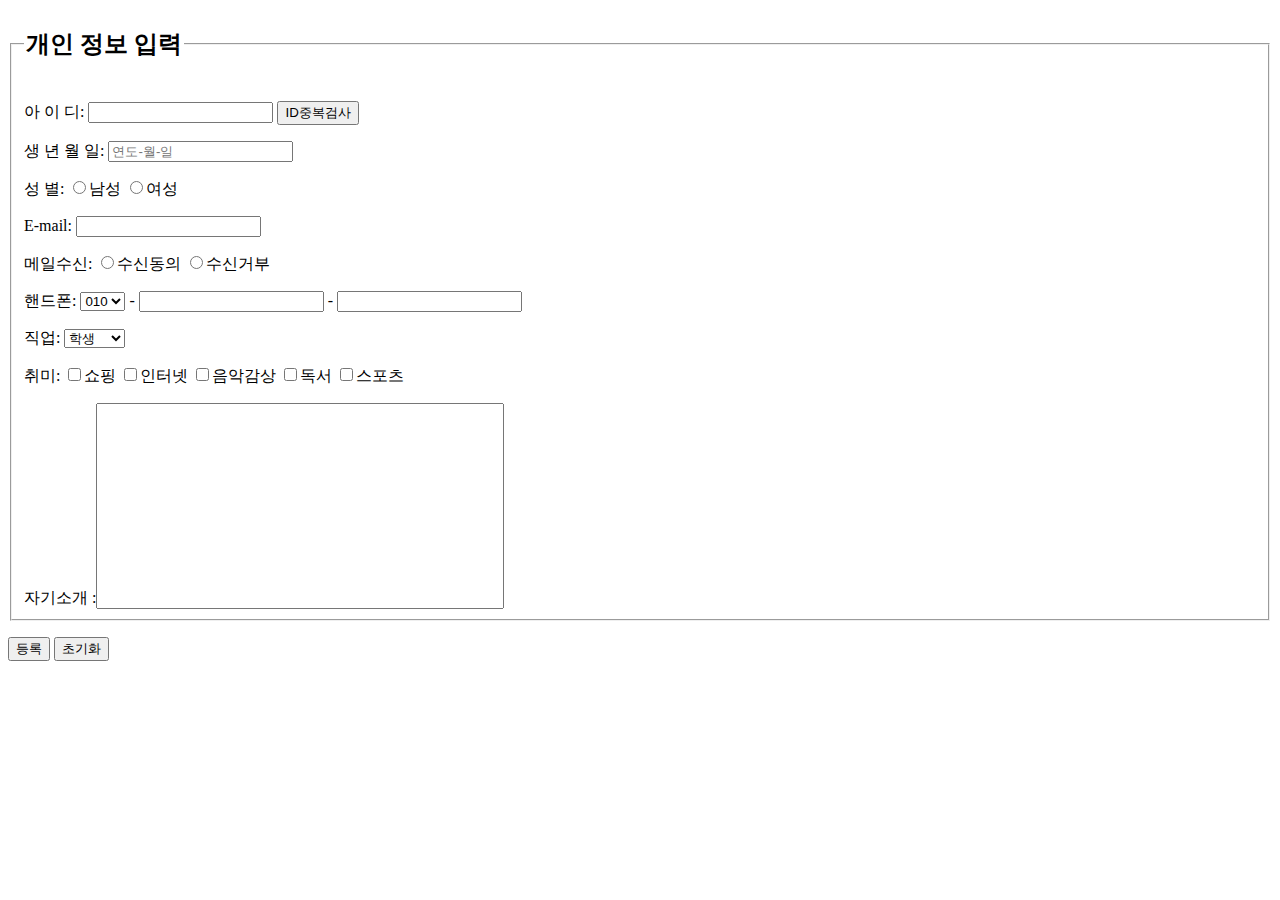
<file: q01.html>
<!DOCTYPE html>
<html lang="en">
<head>
    <meta charset="UTF-8">
    <meta name="viewport" content="width=device-width, initial-scale=1.0">
    <link rel="stylesheet" type="text/css" href="./q01.css">
    <title>Document</title>
</head>
<body>
    <form>
    <fieldset>
    <legend><h2>개인 정보 입력</h2></legend>
        <p>아 이 디: <input type="text" name="ID"> <button>ID중복검사</button></p>
        <p>생 년 월 일: <input type="number" placeholder="연도-월-일"> </p>
        <p>성 별: <input type="radio" name="sex" value="male">남성
            <input type="radio" name="sex" value="female">여성</p>
        <p>E-mail: <input type="text" name="e-mail"> </p>
        <p>메일수신: <input type="radio" name="mail" value="agree">수신동의
            <input type="radio" name="mail" value="disagree">수신거부 </p>
        <p>핸드폰: <select name="cell phone number">
                    <option value="1" selected>010</option>
                    <option value="2">011</option> 
                    </select>
                    <span>-</span> 
                    <input type="number"> - <input type="number">
                   </p>
        <p>직업: <select name="job">
                    <option value="1" selected>학생</option>>
                    <option value="2">회사원</option>
                 </select></p>
        <p>취미: <input type="checkbox" name="shopping" value="shopping">쇼핑
             <input type="checkbox" name="internet" value="internet">인터넷
             <input type="checkbox" name="music" value="music">음악감상
             <input type="checkbox" name="reading" value="reading">독서
             <input type="checkbox" name="sports" value="sports">스포츠 </p>
        
            <div class="intro">
                <span>자기소개 :</span> 
                <input type="text" style="width: 400px; height: 200px;">
            </div>    
    </fieldset>
</form>
        <p></p>
        <input type="submit" value="등록"> <input type="reset" value="초기화">
</body>
</html>
</file>
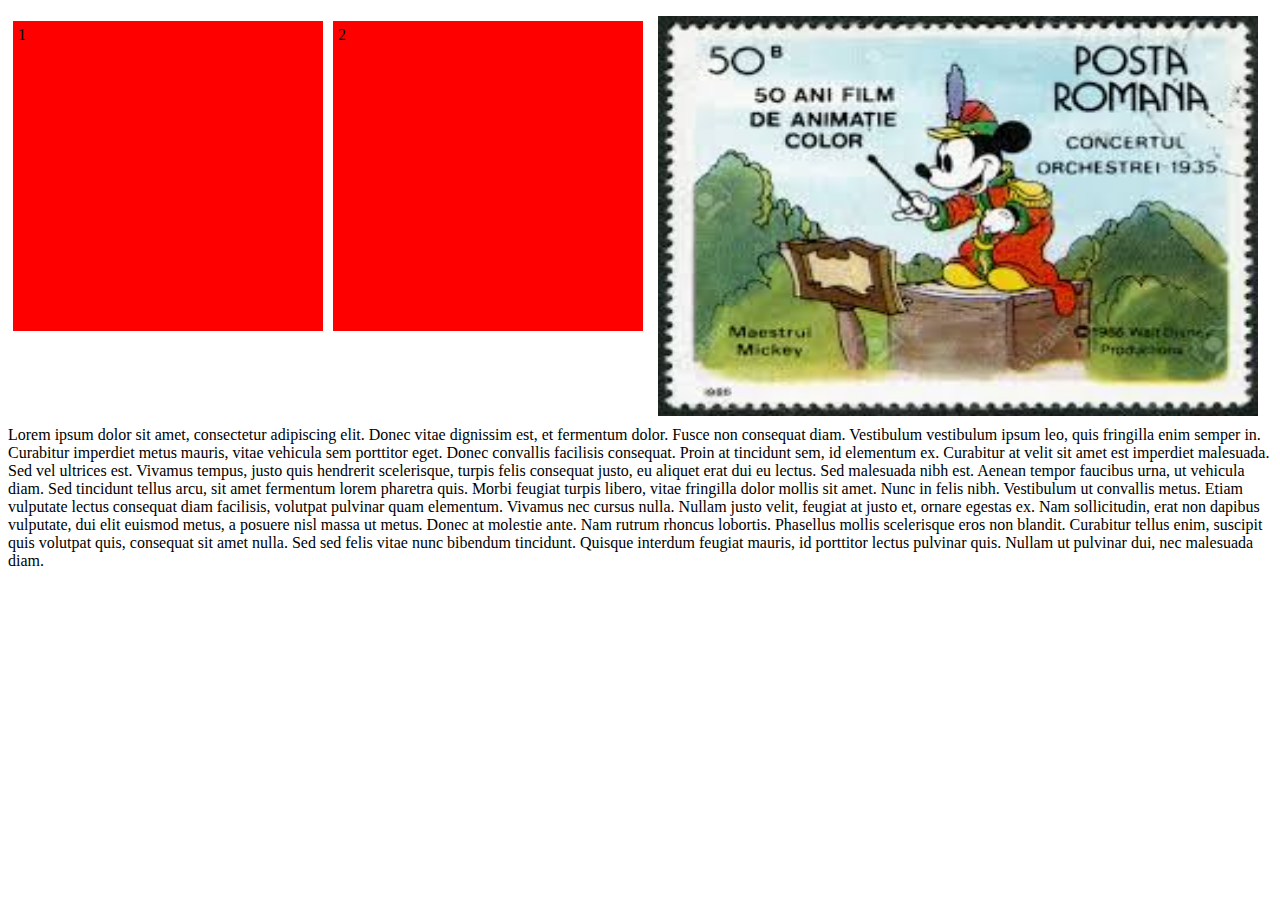
<file: q02.html>
<!DOCTYPE html>
<html lang="en">
<head>
    <meta charset="UTF-8">
    <meta name="viewport" content="width=device-width, initial-scale=1.0">
    <title>float Style</title>
    <style>
        img {
            float: left;
            width: 600px;
            height: 400px;
            margin: 0 0 10px 10px;
        }
        #box1 {
            float: left;
            width: 300px;
            height: 300px;
            margin:5px;
            padding:5px;
            background: red;
        }
        #box2 {
            float: left;
            width: 300px;
            height:300px;
            margin:5px;
            background: red;
            padding:5px;
        }
    </style>
</head>
<body>
    <div id="box1">1</div>
    <div id="box2">2</div>
    <img src="m2.jpg">
<p></p>
Lorem ipsum dolor sit amet, consectetur adipiscing elit. Donec vitae dignissim est, et fermentum dolor. Fusce non consequat diam. Vestibulum vestibulum ipsum leo, quis fringilla enim semper in. Curabitur imperdiet metus mauris, vitae vehicula sem porttitor eget. Donec convallis facilisis consequat. Proin at tincidunt sem, id elementum ex. Curabitur at velit sit amet est imperdiet malesuada. Sed vel ultrices est. Vivamus tempus, justo quis hendrerit scelerisque, turpis felis consequat justo, eu aliquet erat dui eu lectus. Sed malesuada nibh est. Aenean tempor faucibus urna, ut vehicula diam. Sed tincidunt tellus arcu, sit amet fermentum lorem pharetra quis. Morbi feugiat turpis libero, vitae fringilla dolor mollis sit amet. Nunc in felis nibh.
Vestibulum ut convallis metus. Etiam vulputate lectus consequat diam facilisis, volutpat pulvinar quam elementum. Vivamus nec cursus nulla. Nullam justo velit, feugiat at justo et, ornare egestas ex. Nam sollicitudin, erat non dapibus vulputate, dui elit euismod metus, a posuere nisl massa ut metus. Donec at molestie ante. Nam rutrum rhoncus lobortis. Phasellus mollis scelerisque eros non blandit. Curabitur tellus enim, suscipit quis volutpat quis, consequat sit amet nulla. Sed sed felis vitae nunc bibendum tincidunt. Quisque interdum feugiat mauris, id porttitor lectus pulvinar quis. Nullam ut pulvinar dui, nec malesuada diam.
</body>
</html>
</file>
<file: q01.css>
.intro{
    display: flex;
    flex-direction: row;
    /* justify-content: space-between; */
    align-items: flex-end;
}
</file>
